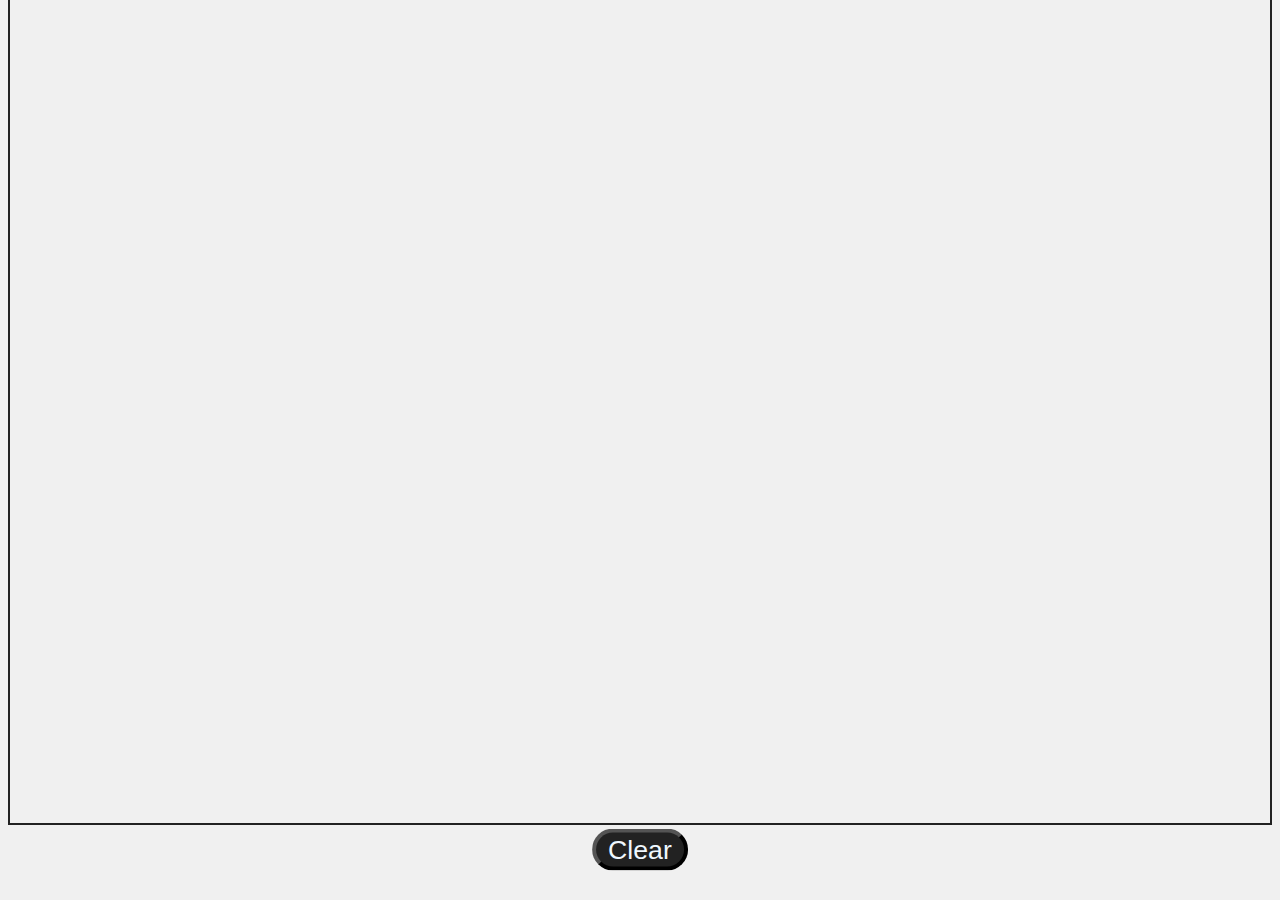
<file: drawing-web/index.html>
<!DOCTYPE html>
<html lang="en">
<head>
<meta charset="UTF-8">
<meta name="viewport" content="width=device-width, initial-scale=1.0">
<title>Drawing App</title>
<link rel="stylesheet" href="style.css">
</head>
<body>
<div class="container">
  <canvas id="canvas"></canvas>
</div>
<div class="button">
  <button class="b1" id="b">Clear</button>
</div>
<script src="script.js"></script>
</body>
</html>
</file>
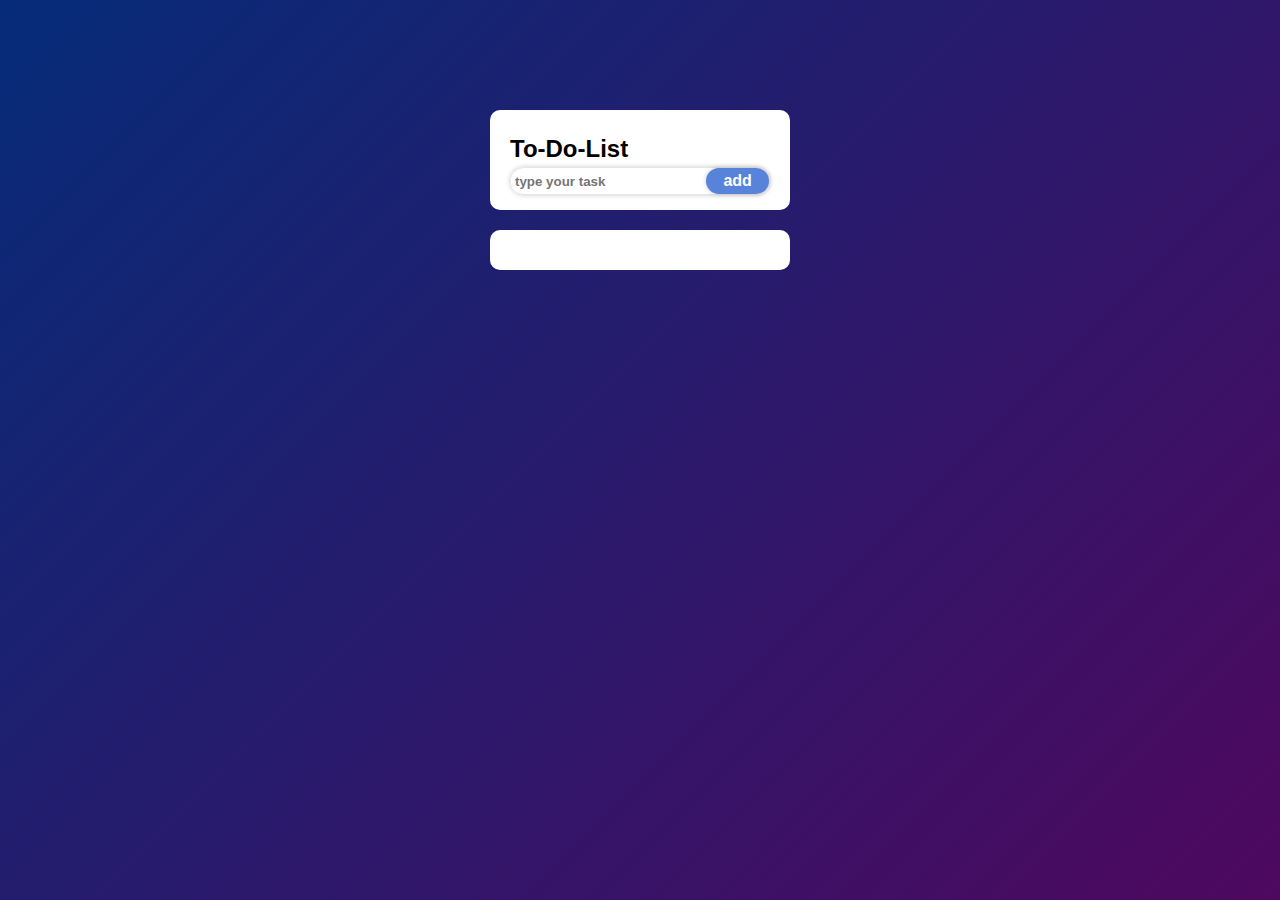
<file: to-do-list/index.html>
<!DOCTYPE html>
<html lang="en">
<head>
	<meta charset="UTF-8">
	<meta http-equiv="X-UA-Compatible" content="IE=edge">
	<meta name="viewport" content="width=device-width, initial-scale=1.0">
	<title>Task List 2021</title>

	<link rel="stylesheet" href="style.css" />
</head>
<body>
    <div class="container">
        <div class="todo-app">
            <h2>To-Do-List</h2>
            <div class="row">
                <input type="text" id="input-box"
                 placeholder="type your task">
                 <button id="submit">add</button>
            </div>
        </div>
        <div class="content">
            <ul id="list-container">
            </ul>
        </div>
    </div>
	<script src="script.js"></script>
</body>
</html>
</file>
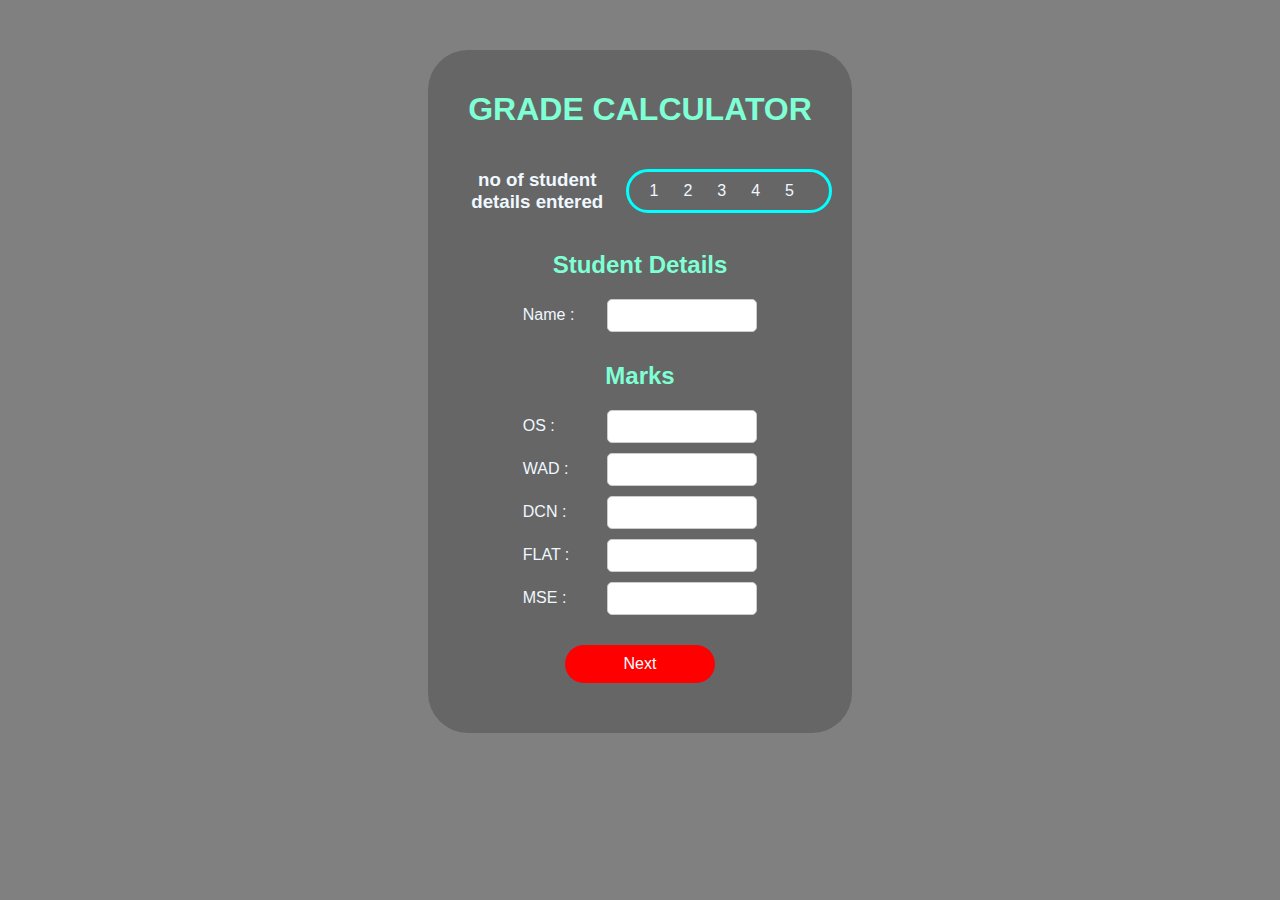
<file: grade-new.html>
<!DOCTYPE html>
<html lang="en">

<head>
    <meta charset="UTF-8">
    <meta name="viewport" content="width=device-width, initial-scale=1.0">
    <title>Grade Calculation</title>
    <style>
        body {
    font-family: 'Arial', sans-serif;
    background-color: grey;
    color: aliceblue;
    margin: 0;
}

.main-container {
    width: 30%;
    margin: 50px auto;
    background-color: #666;
    padding: 20px;
    border-radius: 40px;
}

h1 ,h2{
    text-align: center;
    color: aquamarine;
}

form {
    text-align: center;
}



.details-container,
.marks-container {
    margin-bottom: 20px;
}


label {
    display: inline-block;
    width: 80px;
    text-align: left;
}

input {
    width: 150px;
    padding: 8px;
    box-sizing: border-box;
    border: 1px solid #ccc;
    border-radius: 5px;
    margin-bottom: 10px;
}

input[type="button"] {
    margin-top: 20px;
    background-color: red;
    color: #fff;
    border: none;
    padding: 10px 20px;
    font-size: 16px;
    border-radius: 20px;
    cursor: pointer;
}

input[type="button"]:hover {
    background-color: rgb(71, 3, 3);
}


table {
    width: 100%;
    border-collapse: collapse;
}

th,
td {
    border: 1px solid #ddd;
    padding: 8px;
    text-align: center;
}

th {
    background-color:green;
    color: white;
}
.slist{
    display: flex;
    align-items: center;
    justify-content: center;
}
.l{
    border: 3px solid aqua;
    border-radius: 40px;
    padding: 10px;
    display: flex;
    list-style: none;
}
ol li{
    padding-right: 25px;
}
ol li:first-child{
    padding-left: 10px;
}
tfoot {
    font-weight: bold;
}

tfoot td {
    background-color: grey;
}
    </style>
</head>

<body>
    <div class="main-container">
        <h1>GRADE CALCULATOR</h1>
        <form id="gradeForm">
            <div class="slist">
                <h3>no of student details entered</h3>
                <ol class="l">
                    <li class="1">1</li>
                    <li class="2">2</li>
                    <li class="3">3</li>
                    <li class="4">4</li>
                    <li class="5">5</li>
                </ol>
            </div>
            <div class="details-container">
                <h2>Student Details</h2>
                <div>
                    <label for="name">Name :</label>
                    <input type="text" id="name">
                </div>

            </div>

            <div class="marks-container">
                <h2>Marks</h2>
                <div>
                    <div class="mark1">
                        <label for="OS">OS :</label>
                        <input type="number" max="100" min="0" id="OS">
                    </div>
                    <div class="mark2">
                        <label for="WAD">WAD :</label>
                        <input type="number" max="100" min="0" id="WAD">
                    </div>
                    <div class="mark3">
                        <label for="DCN">DCN :</label>
                        <input type="number" max="100" min="0" id="DCN">
                    </div>
                    <div class="mark4">
                        <label for="FLAT">FLAT :</label>
                        <input type="number" max="100" min="0" id="FLAT">
                    </div>
                    <div class="mark5">
                        <label for="MSE">MSE :</label>
                        <input type="number" max="100" min="0" id="MSE"> <br>
                    </div>
                </div>

                <div>
                    <input type="button" id="btn" value="Next" onclick="getDetails()">
                </div>
            </div>
        </form>
    </div><script>
    let number=1,s=0;
    const slist=["1","2","3","4","5"];
    const objects = ["name","OS", "WAD", "DCN", "FLAT", "MSE"];
    const subjects = ["OS", "WAD", "DCN", "FLAT", "MSE"];
        class Result {
            constructor(name,marks, avg, grade) {
                this.name = name;
                this.marks = marks;
                this.avg = avg;
                this.grade = grade;
            }
        }
        let currentStudent = 1;
        let studentMarks = [];
        
        function displayTable() {
            let total_marks = 0;
            let table_content = `<div><table border="1">
                <tr>
                    <th colspan="7">Grade Calculator</th>
                </tr>
                <tr>
                    <th>Name</th>
                    <th>OS</th>
                    <th>WAD</th>
                    <th>DCN</th>
                    <th>FLAT</th>
                    <th>MSE</th>
                    <th>Grade</th>
                </tr>
                `;
        
            for (let i = 0; i < currentStudent - 1; i++) {
                total_marks += studentMarks[i].avg;
                table_content += `<tr><td>${studentMarks[i].name}</td>
                        <td>${studentMarks[i].marks.OS}</td>
                        <td>${studentMarks[i].marks.WAD}</td>
                        <td>${studentMarks[i].marks.DCN}</td>
                        <td>${studentMarks[i].marks.FLAT}</td>
                        <td>${studentMarks[i].marks.MSE}</td>
                        <td>${studentMarks[i].grade}</td>
                        </tr>`;
            }
            table_content += `<tfoot><td>Overall Grade</td>
                <td colspan="6">${calculateGrade(total_marks)}</td></tfoot>
            </table></div>`;
        
            return table_content;
        }
        function getDetails() {

            let stylevar=document.getElementsByClassName(slist[s]);
            s=s+1;
            
            if (stylevar && stylevar[0]) {
                stylevar[0].style.color = "aquamarine";
                stylevar[0].style.transform = "scale(1.5)";
            }


            const name = document.getElementById("name").value;
        
            const mark1 = parseInt(document.getElementById(subjects[0]).value);
            const mark2 = parseInt(document.getElementById(subjects[1]).value);
            const mark3 = parseInt(document.getElementById(subjects[2]).value);
            const mark4 = parseInt(document.getElementById(subjects[3]).value);
            const mark5 = parseInt(document.getElementById(subjects[4]).value);
        
            let marks = {
                "OS": mark1,
                "WAD": mark2,
                "DCN": mark3,
                "FLAT": mark4,
                "MSE": mark5,
            }
        
            let total = (mark1 + mark2 + mark3 + mark4 + mark5);
            let avg = total / 5;
            let grade = calculateGrade(avg)
        
            const result = new Result(name,marks, avg, grade);
            studentMarks.push(result);
            currentStudent++;
            document.getElementById("gradeForm").reset();
            number=number+1;

            if (currentStudent == 6) {
                let body = document.getElementsByTagName("body");
                body[0].innerHTML = displayTable();
                return;
            }
        }
        
        function calculateGrade(avg) {
            if (avg >= 90) {
                return 'S';
            } else if (avg >= 85 && avg < 90) {
                return 'A+';
            } else if (avg >= 80 && avg < 85) {
                return 'A';
            } else if (avg >= 75 && avg < 80) {
                return 'B+';
            } else if (avg >= 70 && avg < 75) {
                return 'B';
            } else if (avg >= 65 && avg < 70) {
                return 'C+';
            } else if (avg >= 60 && avg < 65) {
                return 'C';
            } else if (avg >= 55 && avg < 60) {
                return 'D';
            } else if (avg >= 50 && avg < 55) {
                return 'P';
            } else {
                return 'F';
            }
        }

        window.addEventListener("keypress", function(event) {
        // If the user presses the "Enter" key on the keyboard
         if (event.key === "Enter") {
          document.getElementById("btn").click();

        }
});
document.onkeydown = check;
let i = 0;

function check(event) {
    if (event.keyCode === 40 || event.key === 'ArrowDown') {
        event.preventDefault();
        document.getElementById(objects[i]).focus();
        i=i+1;
        if (i > objects.length - 1 || i<0) {
            i = 0;
        }
    } else if (event.keyCode === 38 || event.key === 'ArrowUp') {
        if (i < 0) {
            i = objects.length - 1;
        }
        event.preventDefault();
        document.getElementById(objects[i]).focus();
        i = i - 1;
    }
}
        </script>
</body>

</html>
</file>
<file: drawing-web/style.css>
body {
    display: flex;
    justify-content: center;
    align-items: center;
    height: 90vh;
    margin: 0;
    background-color: #f0f0f0;
    flex-direction: column;
  }
  
  canvas {
    border: 2px solid #222;
  }
 
.b1 {
  border-radius: 20px;
  margin:10px auto ;
  color: aliceblue;
  background-color: #222;
  transform: scale(2);
}
</file>
<file: to-do-list/style.css>
*{
    margin:0;
    padding: 0;
    font-family:'popins',sans-serif;
    font-weight: 600;
    box-sizing: border-box;
}
.container{
    width:100vw;
    height: 100vh;
    background:linear-gradient(135deg,#052b78,#4e085f) ;
    padding: 10px;
}
.todo-app{
    width:300px;
    height:100px;
    background: #fff;
    margin: 100px auto 20px;
    padding: 25px 20px 20px;
    border-radius: 10px;
}
.row{
    display: flex;
    align-items: center;
    justify-content: space-between;
    border: 1px solid rgba(204, 204, 204, 0.5);
    box-shadow: 0 0 5px rgba(0, 0, 0, 0.2); 
    border-radius: 14px 14px 14px 14px;
    margin: 4px 0px 0px 0px;
}
.row input{
    width: 220px;
    padding: 4px;
    border-radius: 10px;
    border:0px;
}
.row button{
    font-size: 1rem;
    border: 0px;
    width:70px;
    background-color:#5783db;
    box-shadow: 0 0 5px rgba(0, 0, 0, 0.2); 
    padding: 4px;
    border-radius: 14px;
    border:0px;
    color: white;
}
.content{
    width:300px;
    height:max-content;
    background: white;
    color: black;
    margin: 20px auto;
    border-radius: 10px;
    padding: 20px
}
ul li{
    display: flex;
    align-items: center;
    justify-content: space-between;
    list-style-type:none;
    font-size: 1.2rem;
    padding: 8px;
}
ul li.cross{
    text-decoration: line-through;
}
ul button{
    background-color: transparent;
    border: 2px solid;
    padding: 10px;
    border-radius: 20px;
    box-shadow: 0 0 5px rgba(0, 0, 0, 0.2);
}

ul button {
  background:#5783db;
  color: white; /* Set text color to white for better visibility */
  border: none;
  padding: 8px 20px;
  border-radius: 20px;
  box-shadow: 0 0 5px rgba(0, 0, 0, 0.2);
  cursor: pointer;
  transition: background-color 0.3s, color 0.3s, transform 0.3s;
}

ul button:hover {
  background: linear-gradient(135deg, #4e085f, #052b78);
  color: #fff; /* Hover text color */
  transform: scale(1.05);
}
</file>
